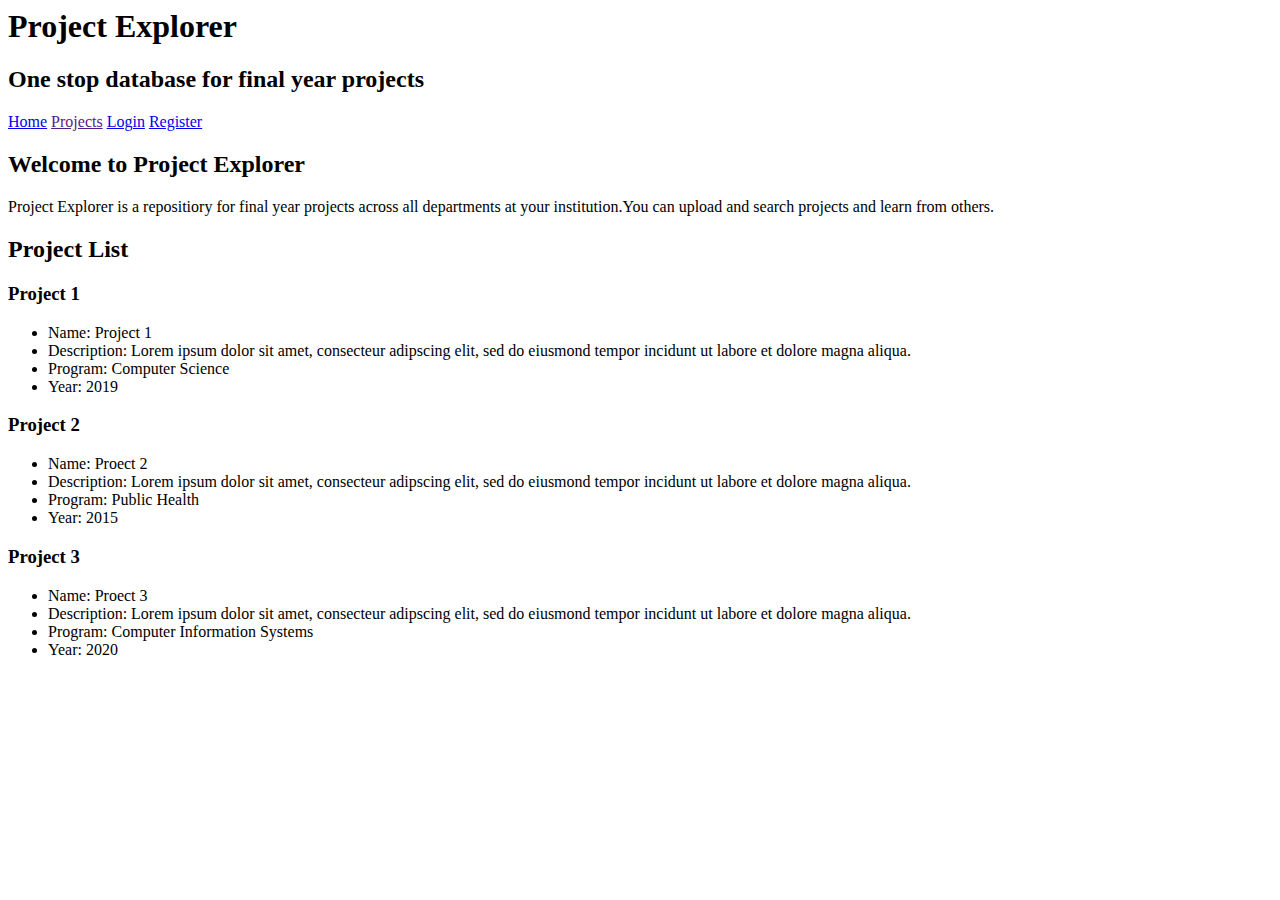
<file: app/public/project-explorer/index.html>
<html>
    <header>
<h1>Project Explorer</h1>

    </header>

<body>

    <h2>One stop database for final year projects</h2>
<nav><a href="index.html">Home</a>
    <a href=""> Projects</a>
    <a href="login.html">Login</a>
    <a href="register.html">Register</a>



</nav>    
<h2>Welcome to Project Explorer</h2>
<p>Project Explorer is a repositiory for final year projects across all departments at your institution.You can upload 
    and search projects and learn from others.</p>
    <section><h2>Project List</h2>
    
    <h3>Project 1</h3>
   <ul>
       <li>Name: Project 1</li>
       <li>Description: Lorem ipsum dolor sit amet, consecteur adipscing elit, sed do eiusmond tempor incidunt ut labore
           et dolore magna aliqua.
       </li>
       <li>Program: Computer Science</li>
       <li>Year: 2019</li>
   </ul>    
   <h3>Project 2</h3>
   <ul>
       <li>Name: Proect 2</li>
       <li>Description: Lorem ipsum dolor sit amet, consecteur adipscing elit, sed do eiusmond tempor incidunt ut labore
           et dolore magna aliqua.
       </li>
       <li>Program: Public Health </li>
       <li>Year: 2015</li>
   </ul>    
   <h3>Project 3</h3>
   <ul>
       <li>Name: Proect 3</li>
       <li>Description: Lorem ipsum dolor sit amet, consecteur adipscing elit, sed do eiusmond tempor incidunt ut labore
           et dolore magna aliqua.
       </li>
       <li>Program: Computer Information Systems</li>
       <li>Year: 2020</li>
   </ul>    
    </section>
</body>


</html>
</file>
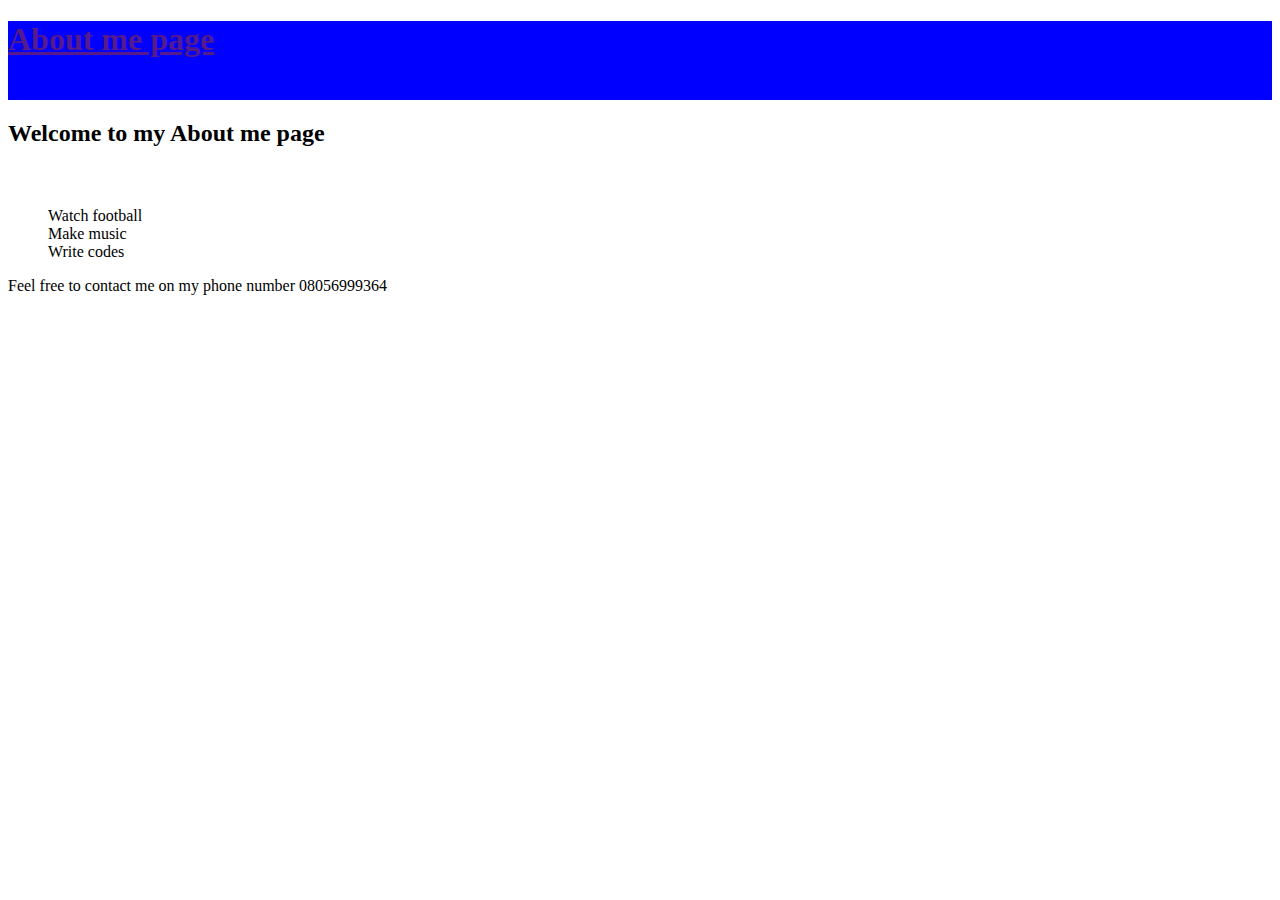
<file: app/public/challenge.html>
<!DOCTYPE html>
<html>
    <link rel="stylesheet" href="style.css">
<body>
    <header><h1><a href=""> About me page</a></h1></header>

<h2>Welcome to my About me page</h2>
<section>
<p> <h3>My Name is Olisah Opiah and these are my hobbies</h3></p>
<ul class="hobbies"><li>
    Watch football
</li>
<li>     Make music   </li>
<li>Write codes</li>
</ul>



</section>
<footer>Feel free to contact me on my phone number 08056999364</footer>
</body>
</html>
</file>
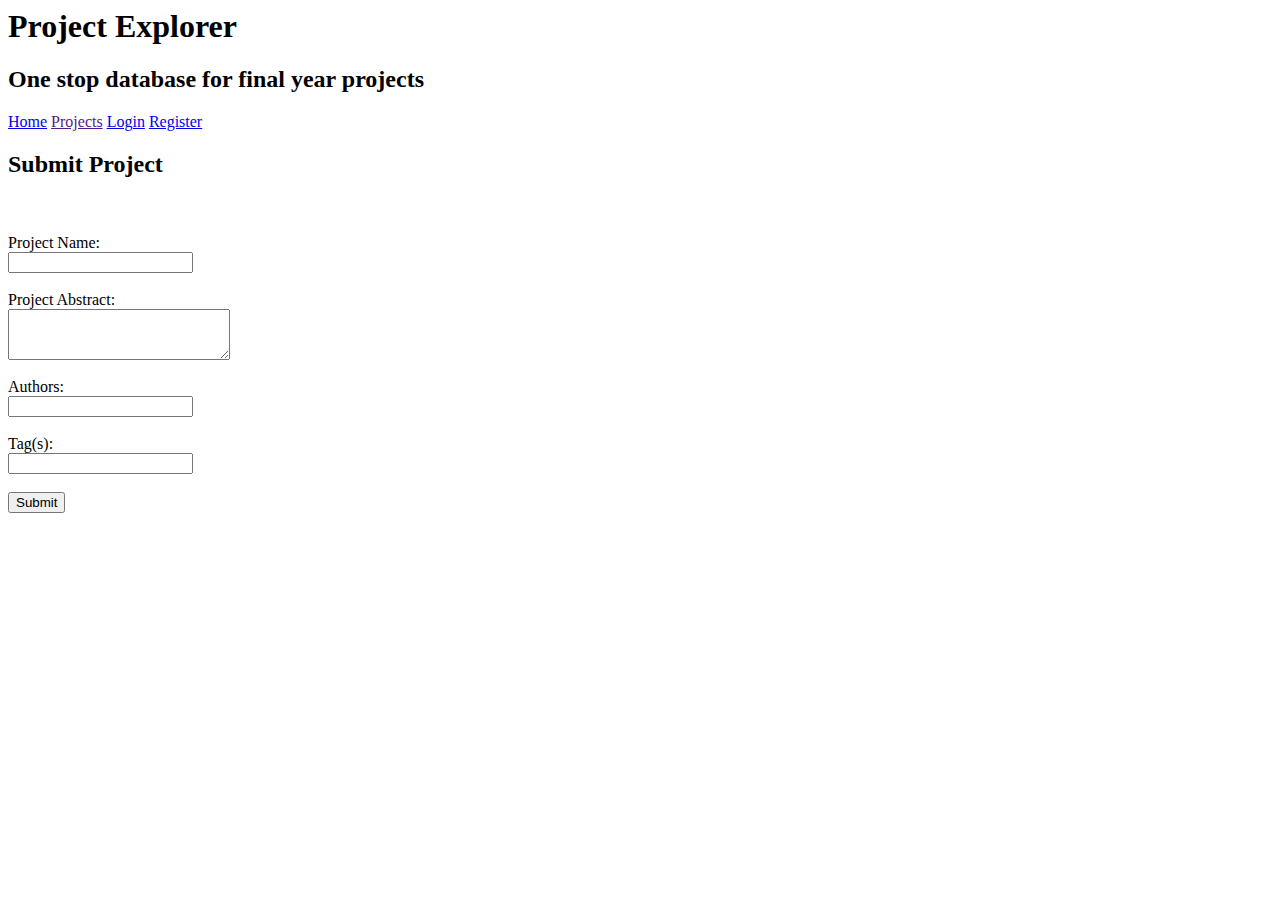
<file: app/public/project-explorer/createProject.html>
<html><body>
    <header>
        <h1>Project Explorer</h1>
        
            </header>
            <h2>One stop database for final year projects</h2>
            <nav><a href="index.html">Home</a>
                <a href=""> Projects</a>
                <a href="login.html">Login</a>
                <a href="register.html">Register</a>
            
            
            
            </nav>    
            <section>
             <h2>Submit Project</h2>
             <br><br>

             Project Name: <br><input type="text">
             <br><br>
             Project Abstract: <br><textarea name="" id="" cols="25" rows="3"></textarea>
             <br><br>
             Authors: <br><input type="text"><br><br>
             Tag(s): <br><input type=""><br><br>
             <button>Submit</button>

            </section>
</body></html>
</file>
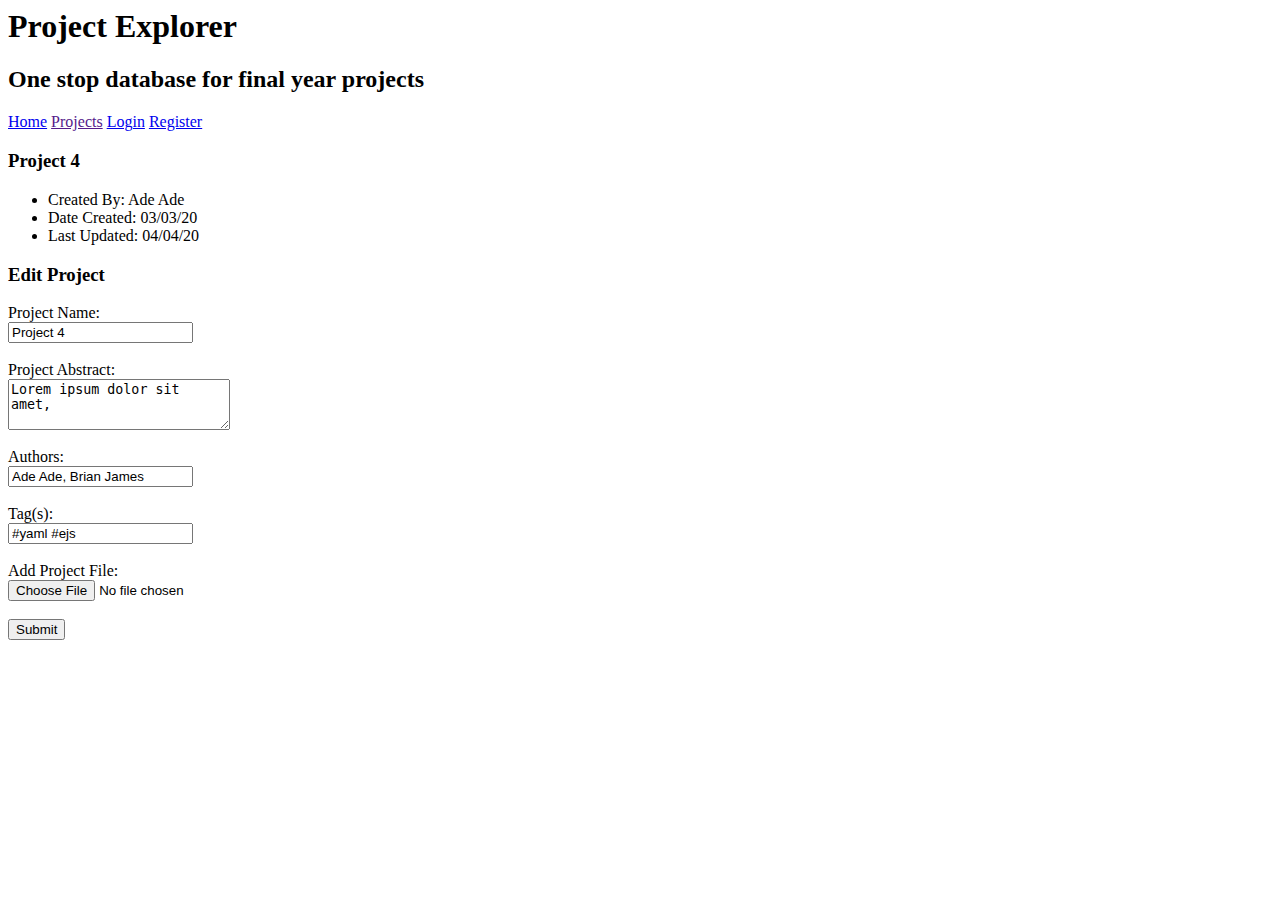
<file: app/public/project-explorer/editProject.html>
<html><body>
    <header>
        <h1>Project Explorer</h1>
        
            </header>
            <h2>One stop database for final year projects</h2>
            <nav><a href="index.html">Home</a>
                <a href=""> Projects</a>
                <a href="login.html">Login</a>
                <a href="register.html">Register</a>
            
            
            
            </nav>    
            <section><h3>Project 4</h3>
            <ul><li>Created By: Ade Ade</li>
            <li>Date Created: 03/03/20</li>
            <li>Last Updated: 04/04/20</li>
            
            </ul>
            
            </section>

            <section><h3>Edit Project</h3>
                Project Name: <br><input type="text" value="Project 4">
                <br><br>
                Project Abstract: <br><textarea name="" id="" cols="25" rows="3" >Lorem ipsum dolor sit amet,</textarea>
                <br><br>
                Authors: <br><input type="text" value="Ade Ade, Brian James"><br><br>
                Tag(s): <br><input type="text" value="#yaml #ejs"><br><br>

                Add Project File: <br>

               <input type="file"> <br> <br>
                <button>Submit</button>
            
            </section>
</body></html>
</file>
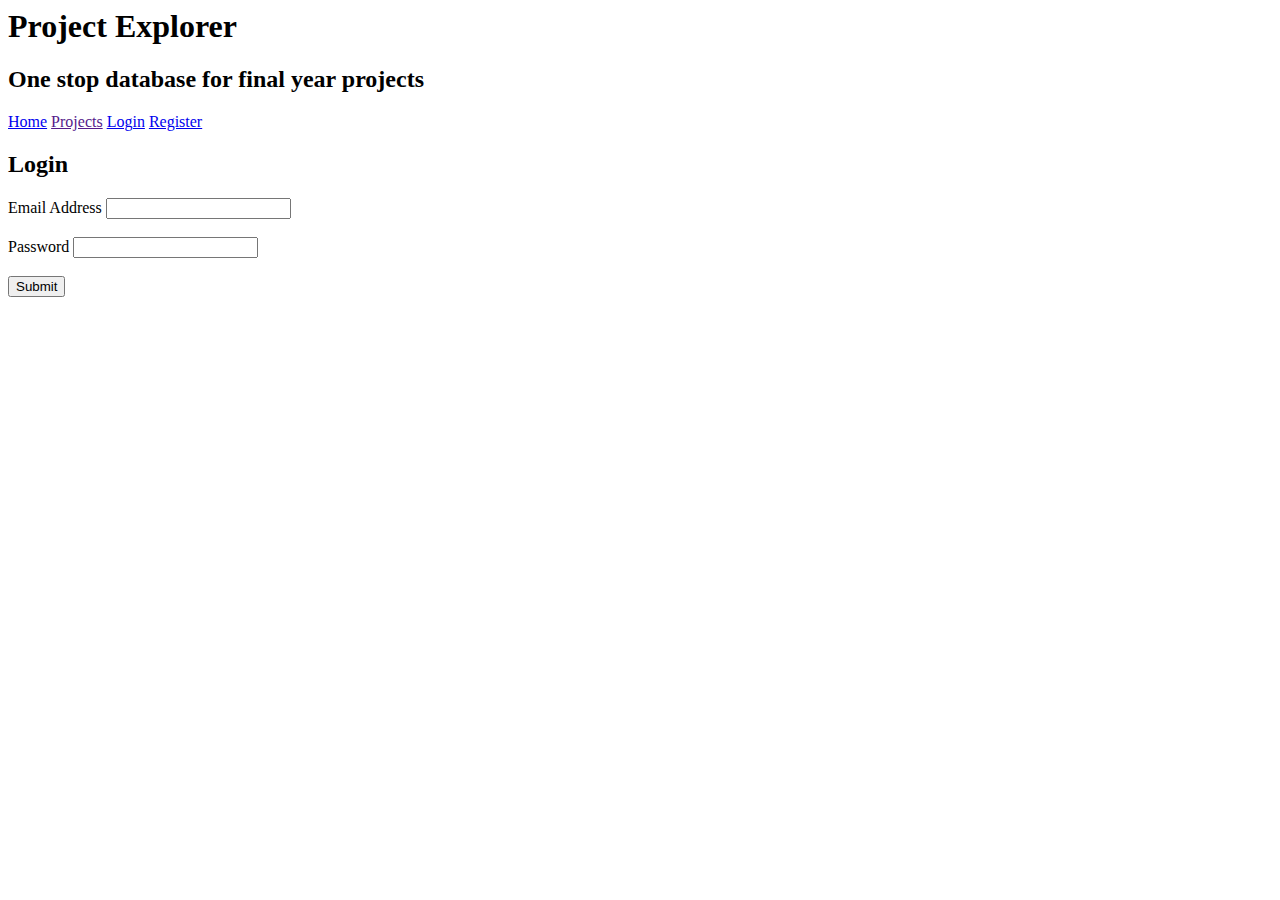
<file: app/public/project-explorer/login.html>
<html><body>
    <header>
        <h1>Project Explorer</h1>
        
            </header>
            <h2>One stop database for final year projects</h2>
            <nav><a href="index.html">Home</a>
                <a href=""> Projects</a>
                <a href="login.html">Login</a>
                <a href="register.html">Register</a>
            
            
            
            </nav>    
<h2>Login</h2>
<form >
    Email Address <input type="email"> 
    <br>
    <br>
    Password <input type="password" >
    <br>
    <br>
    <button>Submit</button>
</form>
     
</body></html>
</file>
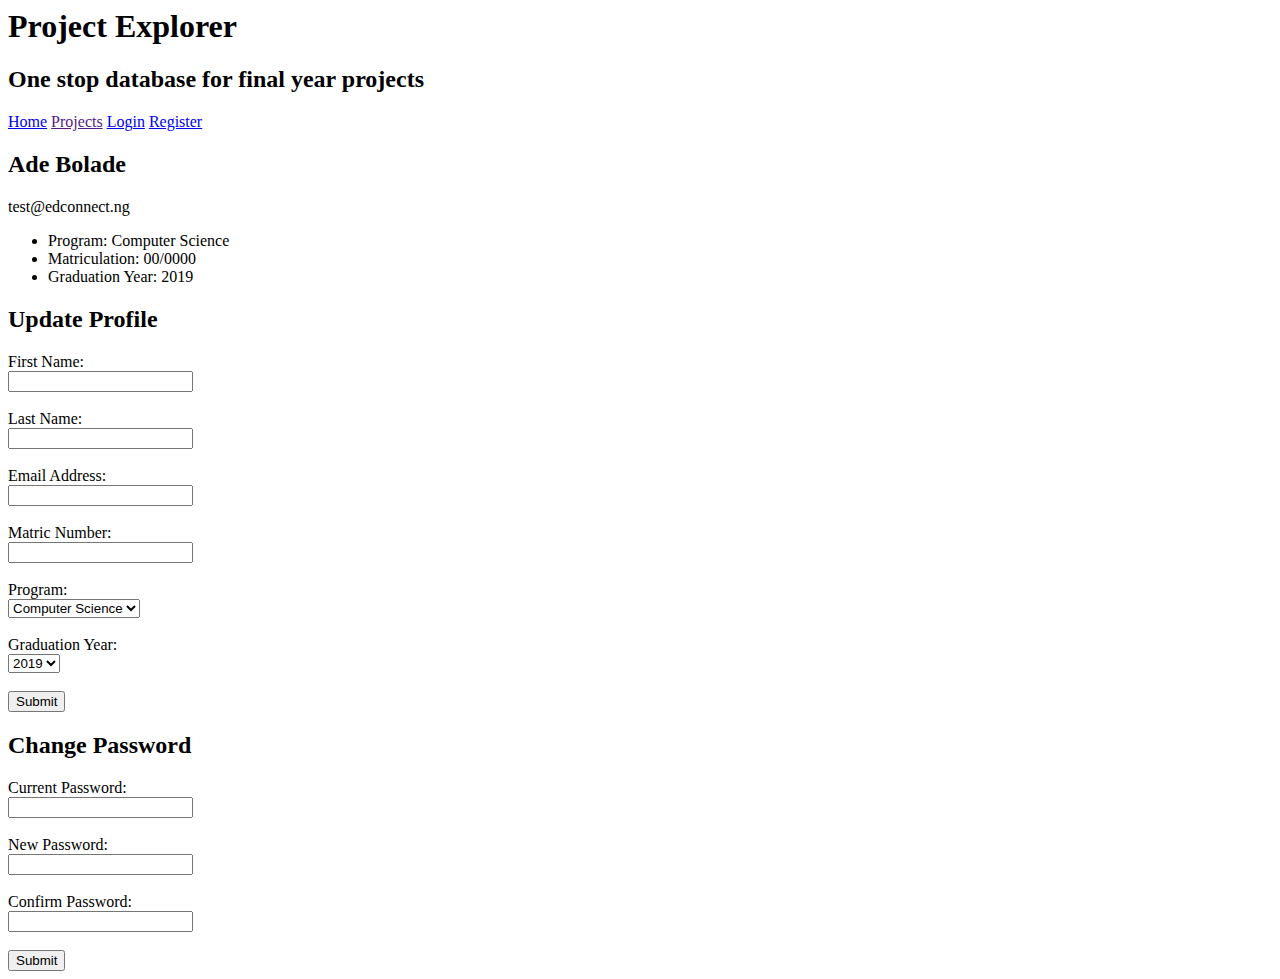
<file: app/public/project-explorer/profile.html>
<html><body>
    <header>
        <h1>Project Explorer</h1>
        
            </header>
            <h2>One stop database for final year projects</h2>
            <nav><a href="index.html">Home</a>
                <a href=""> Projects</a>
                <a href="login.html">Login</a>
                <a href="register.html">Register</a>
            
            
            
            </nav>    
            <section>
            <h2>Ade Bolade</h2>
            <p>test@edconnect.ng</p>
            <ul>
                <li>Program: Computer Science</li>
                <li>Matriculation: 00/0000</li>
                <li>Graduation Year: 2019</li>
            </ul>
        </section>
    <section>
            <h2>Update Profile</h2>
           First Name: 
           <br>
           <input type="text">
           <br>
           <br>
           Last Name:
          
           <br>
           <input type="text">
           <br>
           <br>
    
           Email Address: 
          
           <br>
           <input type="email">
           <br><br>
           Matric Number:
           <br>
           <input type="text">
           <br><br>
          Program: <br><select name="" id=""><option value="">Computer Science</option></select>
           <br><br>
           Graduation Year: <br><select name="" id=""><option value="">2019</option></select>
           <br><br>

           <button>Submit</button>
        </section>
           <section><h2>
               Change Password
           </h2>
        Current Password: <br> <input type="password">
        <br><br>
        New Password: <br> <input type="password">
        <br><br>
        Confirm Password: <br> <input type="password">
        <br><br>

        <button>Submit</button>
        
        </section>
           
           

      
</body></html>
</file>
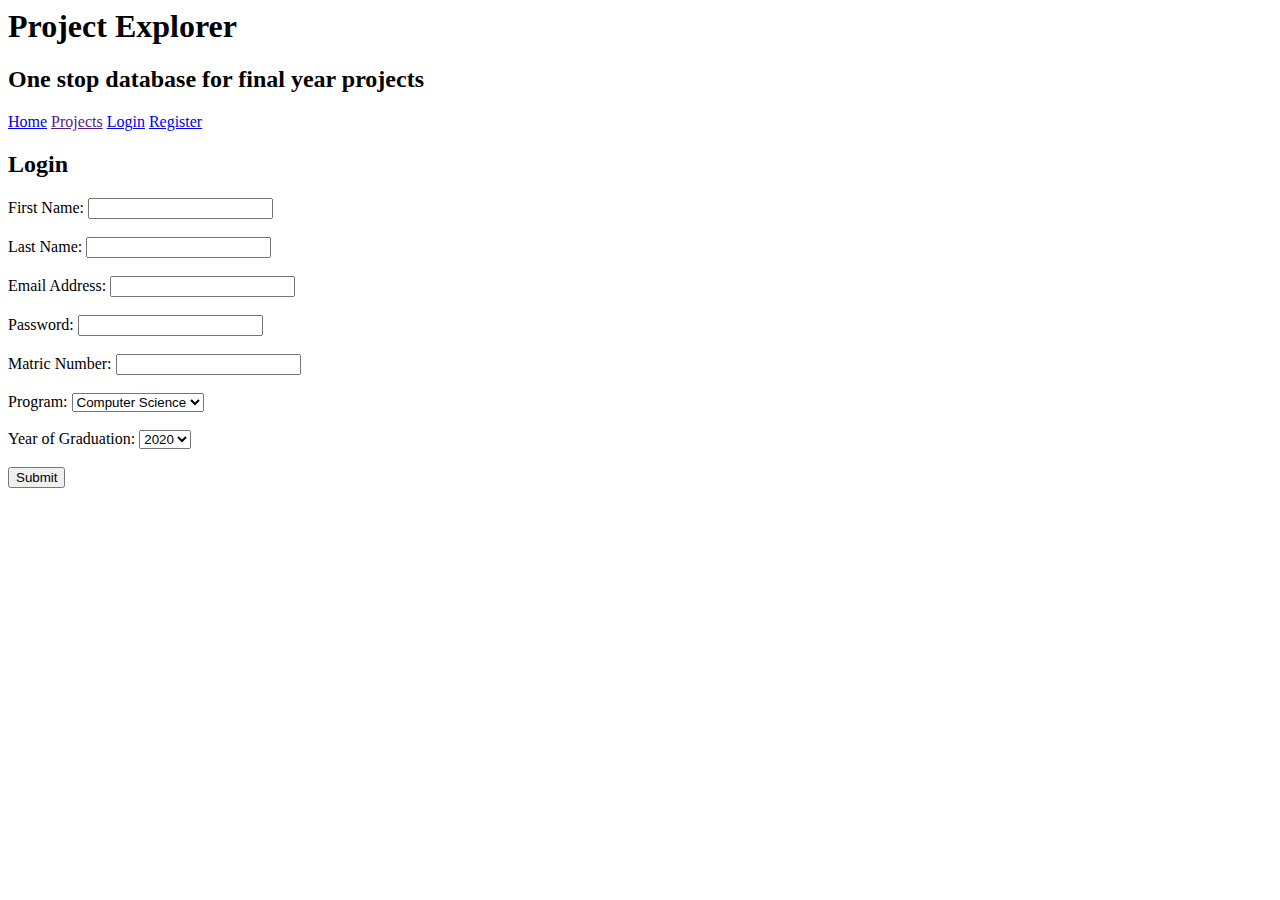
<file: app/public/project-explorer/register.html>
<html><body>
    <header>
        <h1>Project Explorer</h1>
        
            </header>
            <h2>One stop database for final year projects</h2>
            <nav><a href="index.html">Home</a>
                <a href=""> Projects</a>
                <a href="login.html">Login</a>
                <a href="register.html">Register</a>
            
            
            
            </nav>    
            <h2>Login</h2>
            <form>
            First Name: <input type="text">
            <br>
            <br>
            Last Name: <input type="text">
            <br>
            <br>
            Email Address: <input type="email">
            <br>
            <br>
            Password: <input type="password">
            <br>
            <br>
            Matric Number: <input type="text">
            <br>
            <br>
            Program: <select ><option value="">Computer Science</option></select>
            <br>
            <br>
            Year of Graduation: <select name="" id=""><option value="">2020</option></select>
            <br>
            <br>
            <button>Submit</button>


            </form>
</body></html>
</file>
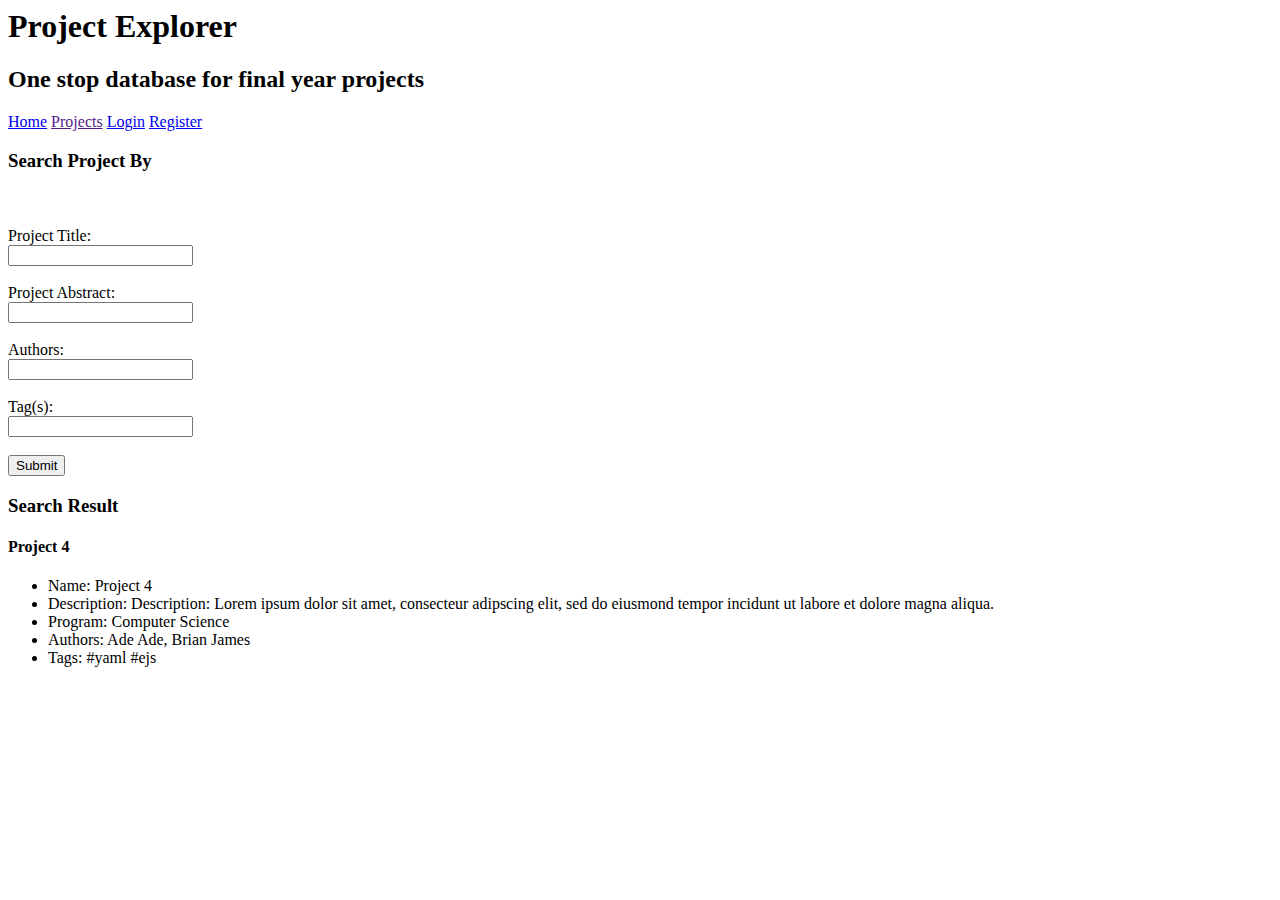
<file: app/public/project-explorer/search.html>
<html><body>
    <header>
        <h1>Project Explorer</h1>
        
            </header>
            <h2>One stop database for final year projects</h2>
            <nav><a href="index.html">Home</a>
                <a href=""> Projects</a>
                <a href="login.html">Login</a>
                <a href="register.html">Register</a>
            
            
            
            </nav>    
            <section>
            <h3>Search Project By</h3>
            <br><br>
            Project Title: <br>
            <input type="text"><br><br>
            Project Abstract: <br>
            <input type="text"><br><br>
            Authors: <br>
            <input type="text"><br><br>
            Tag(s): <br>
            <input type="text"><br><br>

            <button>Submit</button>

            <section><h3>Search Result</h3>
            
            <h4>Project 4</h4>

            <ul><li>Name: Project 4</li>
            <li>Description: Description: Lorem ipsum dolor sit amet, consecteur adipscing elit, sed do eiusmond tempor incidunt ut labore
                et dolore magna aliqua.</li>
                <li>Program: Computer Science</li>
                <li>Authors: Ade Ade, Brian James</li>
                <li>Tags: #yaml #ejs</li>
            </ul>
            
            </section>

            

    
        </section>
</body></html>
</file>
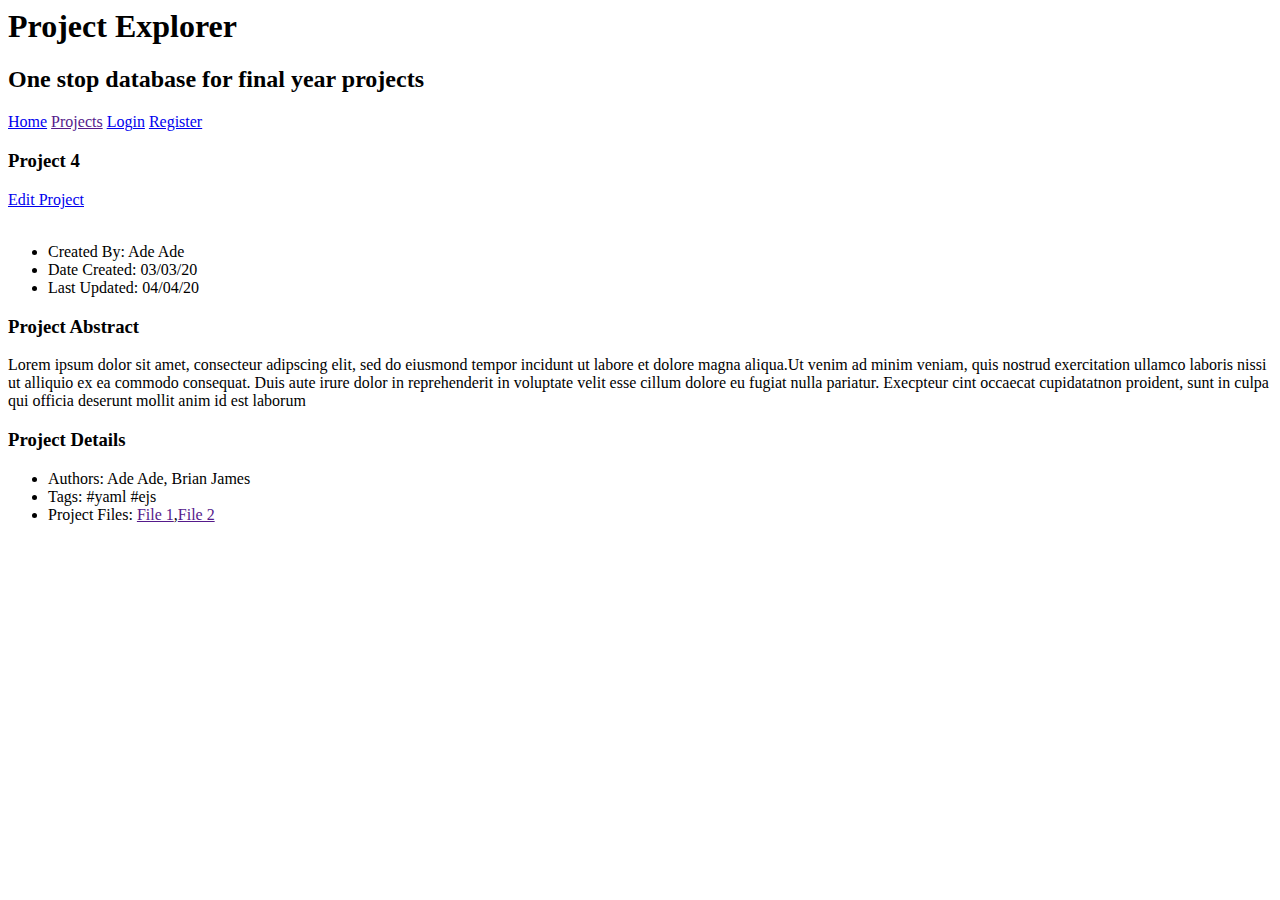
<file: app/public/project-explorer/viewProject.html>
<html><body>
    <header>
        <h1>Project Explorer</h1>
        
            </header>
            <h2>One stop database for final year projects</h2>
            <nav><a href="index.html">Home</a>
                <a href=""> Projects</a>
                <a href="login.html">Login</a>
                <a href="register.html">Register</a>
            
            
            
            </nav>    
            <section>
                <h3>Project 4</h3>

                <a href="editProject.html">Edit Project</a> <br> <br>

                <ul><li>Created By: Ade Ade</li>
                    <li>Date Created: 03/03/20</li>
                    <li>Last Updated: 04/04/20</li></ul>
            </section>

            <section><h3>Project Abstract</h3>
            <p> Lorem ipsum dolor sit amet, consecteur adipscing elit, sed do eiusmond tempor incidunt ut labore
                et dolore magna aliqua.Ut  venim ad minim veniam, quis nostrud exercitation ullamco laboris nissi ut
            alliquio ex ea commodo consequat. Duis aute irure dolor in reprehenderit in voluptate velit esse
        cillum dolore eu fugiat nulla pariatur. Execpteur cint occaecat cupidatatnon proident, sunt in culpa qui officia
    deserunt mollit anim id est laborum</p>
            </section>

            <section><h3>Project Details</h3>
            <ul><li>Authors: Ade Ade, Brian James</li>
                <li>Tags: #yaml #ejs</li>
                <li>Project Files: <a href="">File 1</a>,<a href="">File 2</a></li>
            
            </ul>
            
            
            </section>
</body></html>
</file>
<file: app/public/style.css>
header{
background-color: blue;
padding-bottom: 20px;
border: 10px;
border-color: black;



}

h3{

font-weight: large;
visibility: hidden;
}

a:hover{

    color:red;
}

ul.hobbies{ 

    list-style: none;


}
</file>
